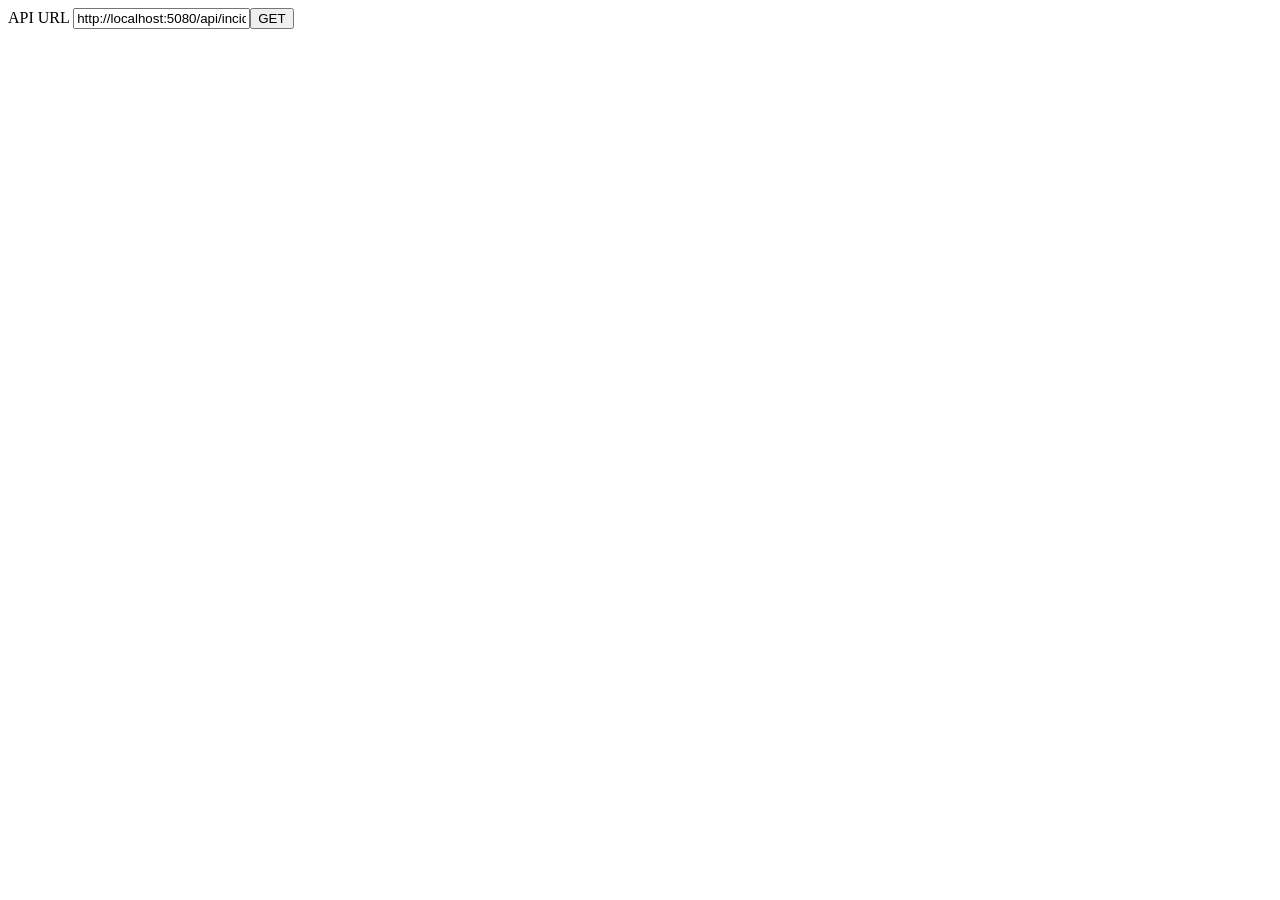
<file: demonstrations/cors-probe/index.html>
<!doctype html><html lang="uk"><meta charset="utf-8"><title>CORS probe</title>
<label>API URL <input id="url" value="http://localhost:5080/api/incidents"></label><button id="probe">GET</button><pre id="result"></pre>
<script src="probe.js" defer></script></html>
</file>
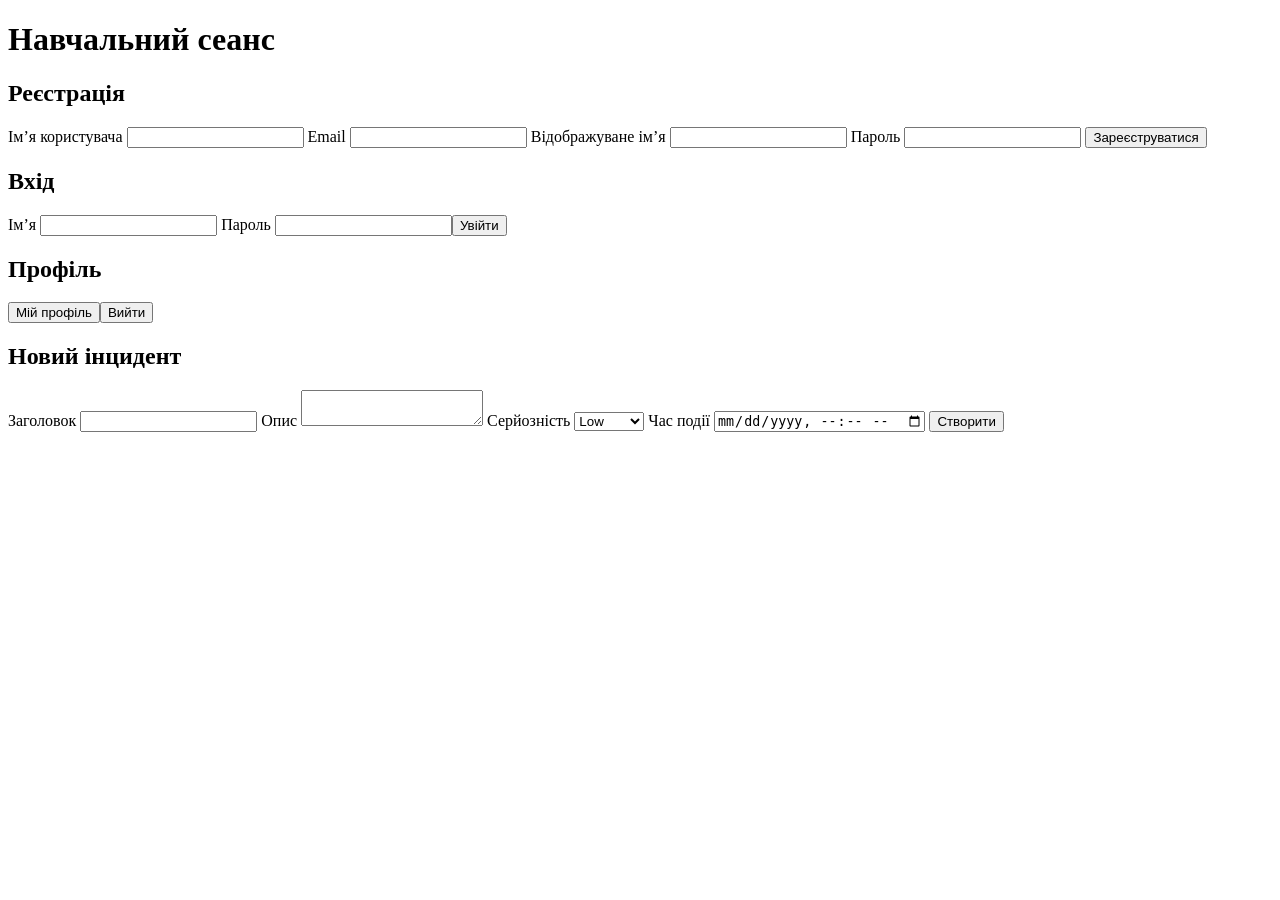
<file: src/SecureLab.Api/Client/auth-lab.html>
<!doctype html>
<html lang="uk"><meta charset="utf-8"><title>ЛР 03 — сеанс</title>
<h1>Навчальний сеанс</h1>

<h2>Реєстрація</h2>
<form id="register">
<label>Ім’я користувача <input name="userName" autocomplete="username" required maxlength="256"></label>
<label>Email <input name="email" type="email" autocomplete="email" required maxlength="256"></label>
<label>Відображуване ім’я <input name="displayName" required maxlength="120"></label>
<label>Пароль <input name="password" type="password" autocomplete="new-password" required maxlength="128"></label>
<button>Зареєструватися</button></form>

<h2>Вхід</h2>
<form id="login"><label>Ім’я <input name="userName" autocomplete="username" required></label>
<label>Пароль <input name="password" type="password" autocomplete="current-password" required></label><button>Увійти</button></form>

<h2>Профіль</h2>
<button id="me">Мій профіль</button><button id="logout">Вийти</button>
<dl id="profile" hidden>
<dt>Ім’я</dt><dd id="profile-name"></dd>
<dt>Роль</dt><dd id="profile-role"></dd>
<dt>Id</dt><dd id="profile-id"></dd>
</dl>

<h2>Новий інцидент</h2>
<form id="incident">
<label>Заголовок <input name="title" required maxlength="160"></label>
<label>Опис <textarea name="description" required maxlength="4000"></textarea></label>
<label>Серйозність <select name="severity"><option>Low</option><option>Medium</option><option>High</option><option>Critical</option></select></label>
<label>Час події <input name="occurredAtUtc" type="datetime-local" required></label>
<button>Створити</button></form>

<pre id="result"></pre>
<script src="auth-lab.js" defer></script></html>
</file>
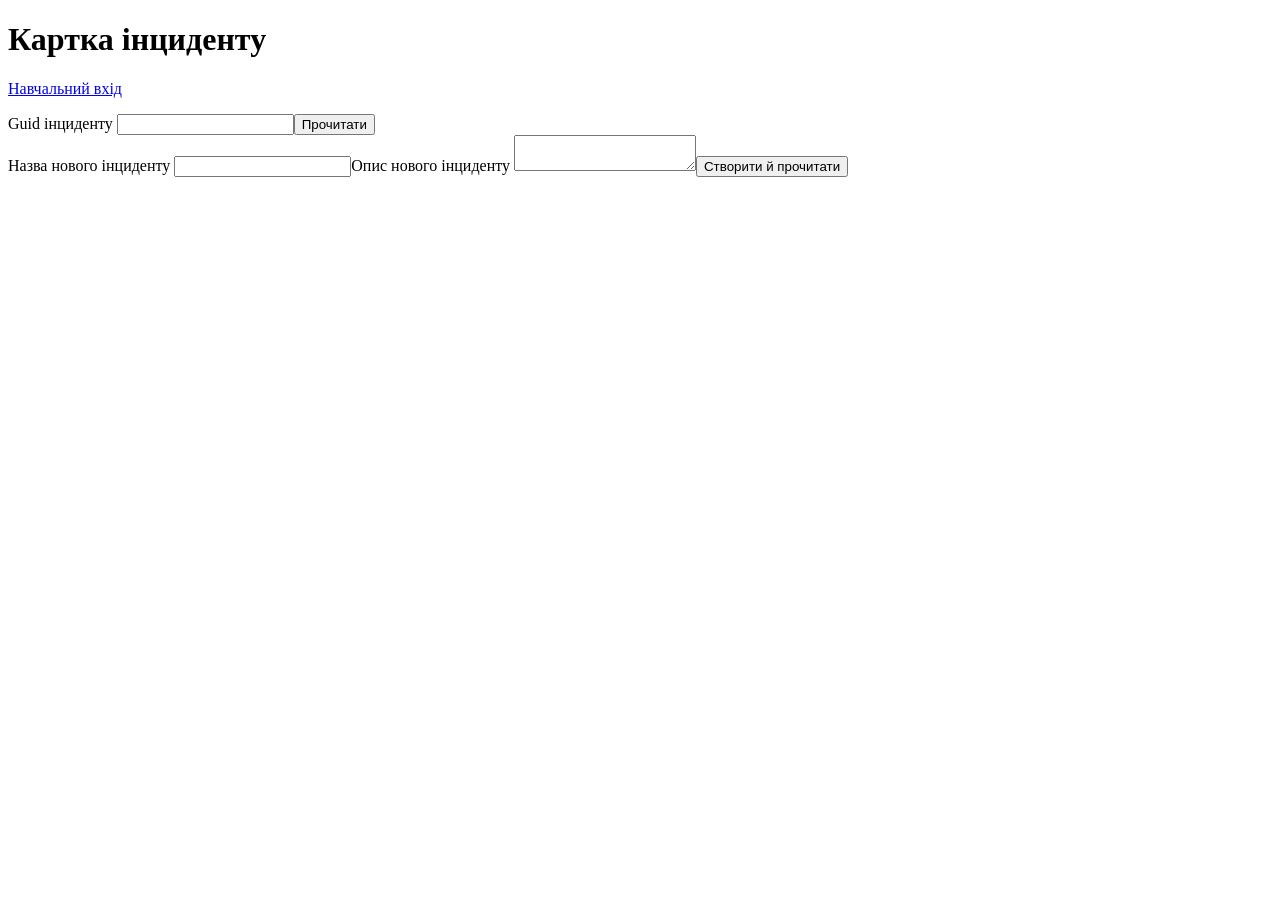
<file: src/SecureLab.Api/Client/browser-lab.html>
<!doctype html>
<html lang="uk"><meta charset="utf-8"><title>ЛР 05 — браузерний потік</title>
<h1>Картка інциденту</h1><p><a href="auth-lab.html">Навчальний вхід</a></p>
<label>Guid інциденту <input id="incident-id"></label><button id="load">Прочитати</button>
<form id="edit"><label>Назва нового інциденту <input name="title" required maxlength="160"></label><label>Опис нового інциденту <textarea name="description" required></textarea></label><button>Створити й прочитати</button></form>
<p id="status"></p><h2 id="title"></h2><div id="description"></div><div id="comments"></div>
<span id="lab05-marker-target" hidden aria-hidden="true"></span><script src="browser-lab.js" defer></script></html>
</file>
